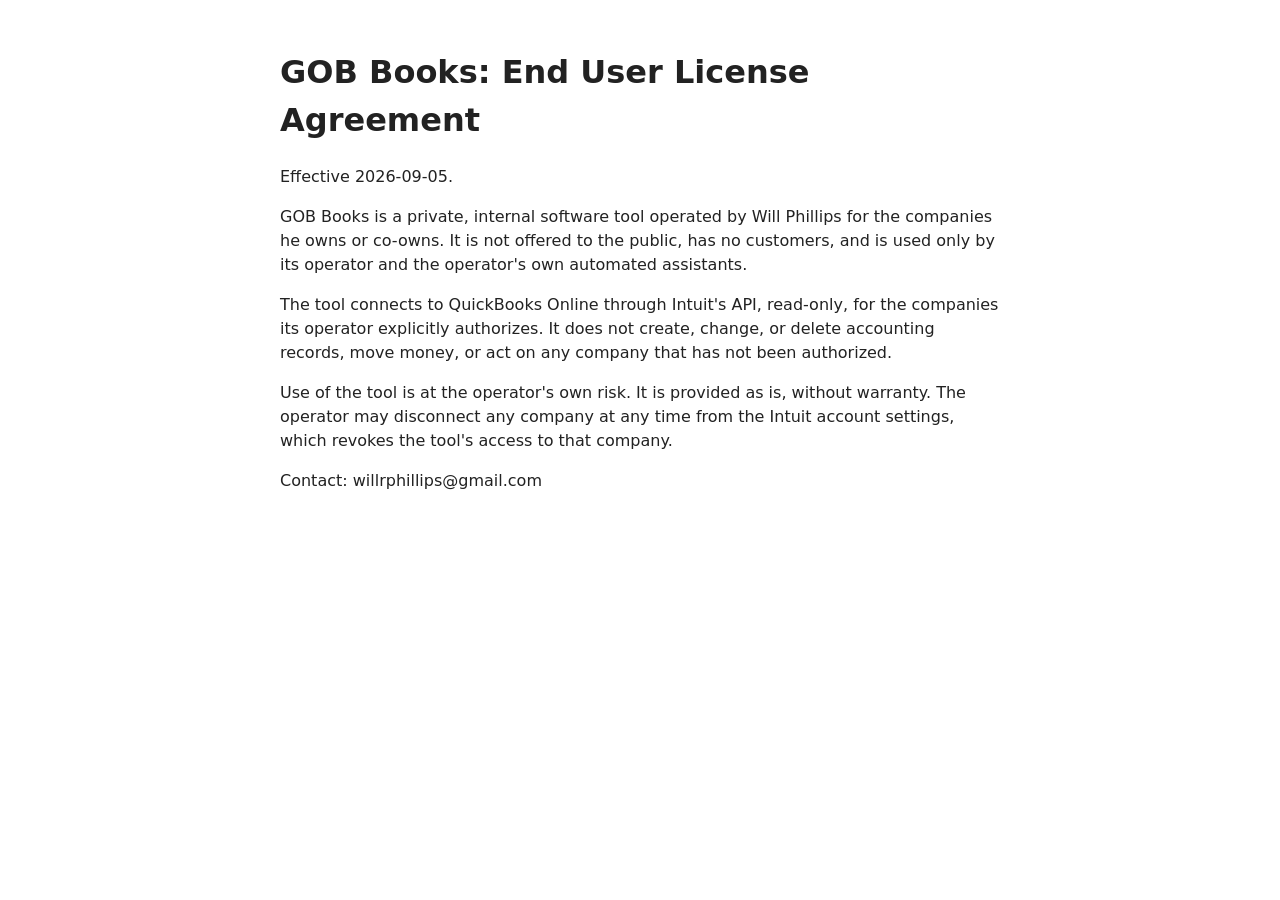
<file: gob-books/eula.html>
<!doctype html><html lang="en"><head><meta charset="utf-8"><title>GOB Books: End User License Agreement</title><meta name="viewport" content="width=device-width,initial-scale=1"><style>body{font:16px/1.5 system-ui,sans-serif;max-width:720px;margin:3rem auto;padding:0 1rem;color:#222}</style></head><body>
<h1>GOB Books: End User License Agreement</h1>
<p>Effective 2026-09-05.</p>
<p>GOB Books is a private, internal software tool operated by Will Phillips for the companies he owns or co-owns. It is not offered to the public, has no customers, and is used only by its operator and the operator's own automated assistants.</p>
<p>The tool connects to QuickBooks Online through Intuit's API, read-only, for the companies its operator explicitly authorizes. It does not create, change, or delete accounting records, move money, or act on any company that has not been authorized.</p>
<p>Use of the tool is at the operator's own risk. It is provided as is, without warranty. The operator may disconnect any company at any time from the Intuit account settings, which revokes the tool's access to that company.</p>
<p>Contact: willrphillips@gmail.com</p>
</body></html>
</file>
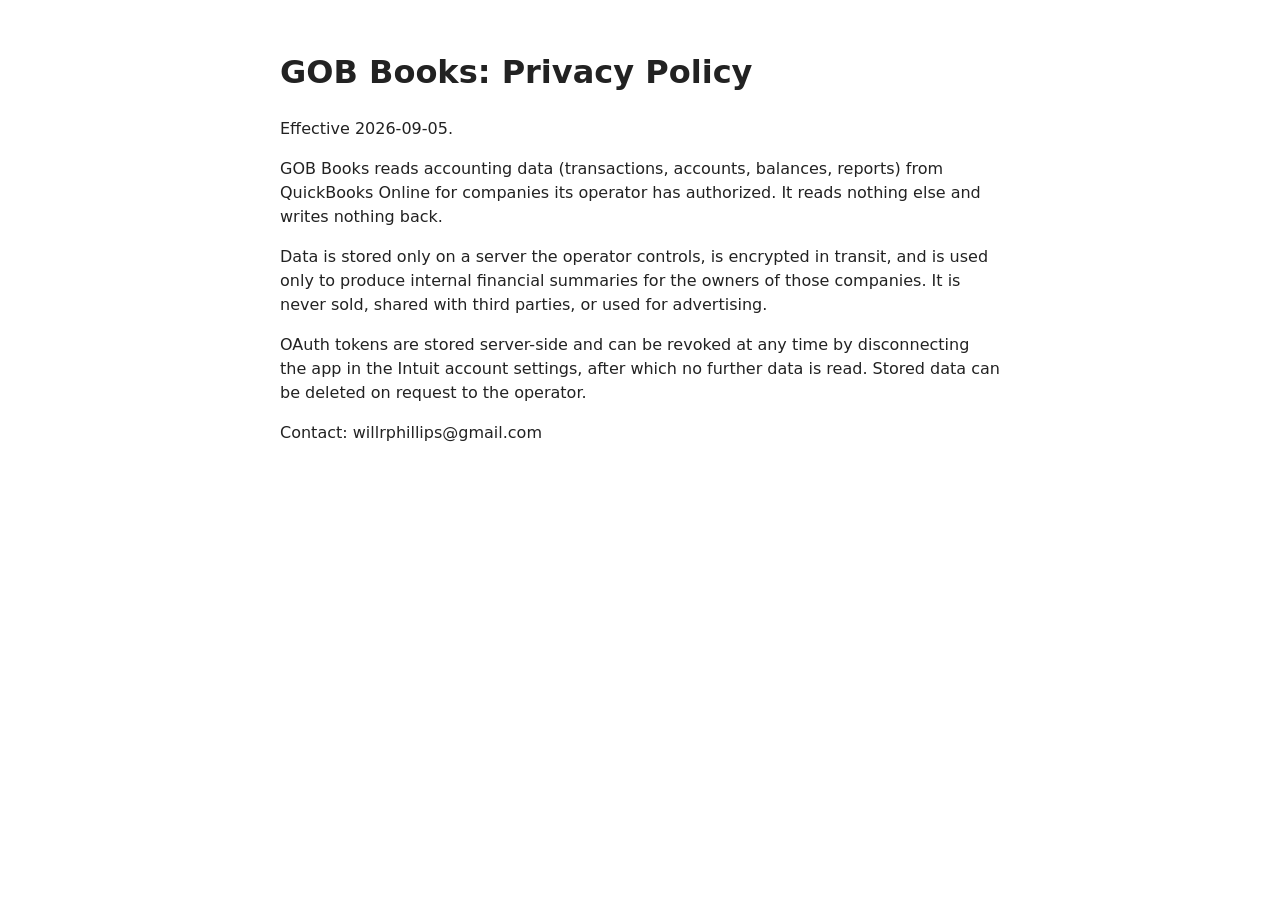
<file: gob-books/privacy.html>
<!doctype html><html lang="en"><head><meta charset="utf-8"><title>GOB Books: Privacy Policy</title><meta name="viewport" content="width=device-width,initial-scale=1"><style>body{font:16px/1.5 system-ui,sans-serif;max-width:720px;margin:3rem auto;padding:0 1rem;color:#222}</style></head><body>
<h1>GOB Books: Privacy Policy</h1>
<p>Effective 2026-09-05.</p>
<p>GOB Books reads accounting data (transactions, accounts, balances, reports) from QuickBooks Online for companies its operator has authorized. It reads nothing else and writes nothing back.</p>
<p>Data is stored only on a server the operator controls, is encrypted in transit, and is used only to produce internal financial summaries for the owners of those companies. It is never sold, shared with third parties, or used for advertising.</p>
<p>OAuth tokens are stored server-side and can be revoked at any time by disconnecting the app in the Intuit account settings, after which no further data is read. Stored data can be deleted on request to the operator.</p>
<p>Contact: willrphillips@gmail.com</p>
</body></html>
</file>
